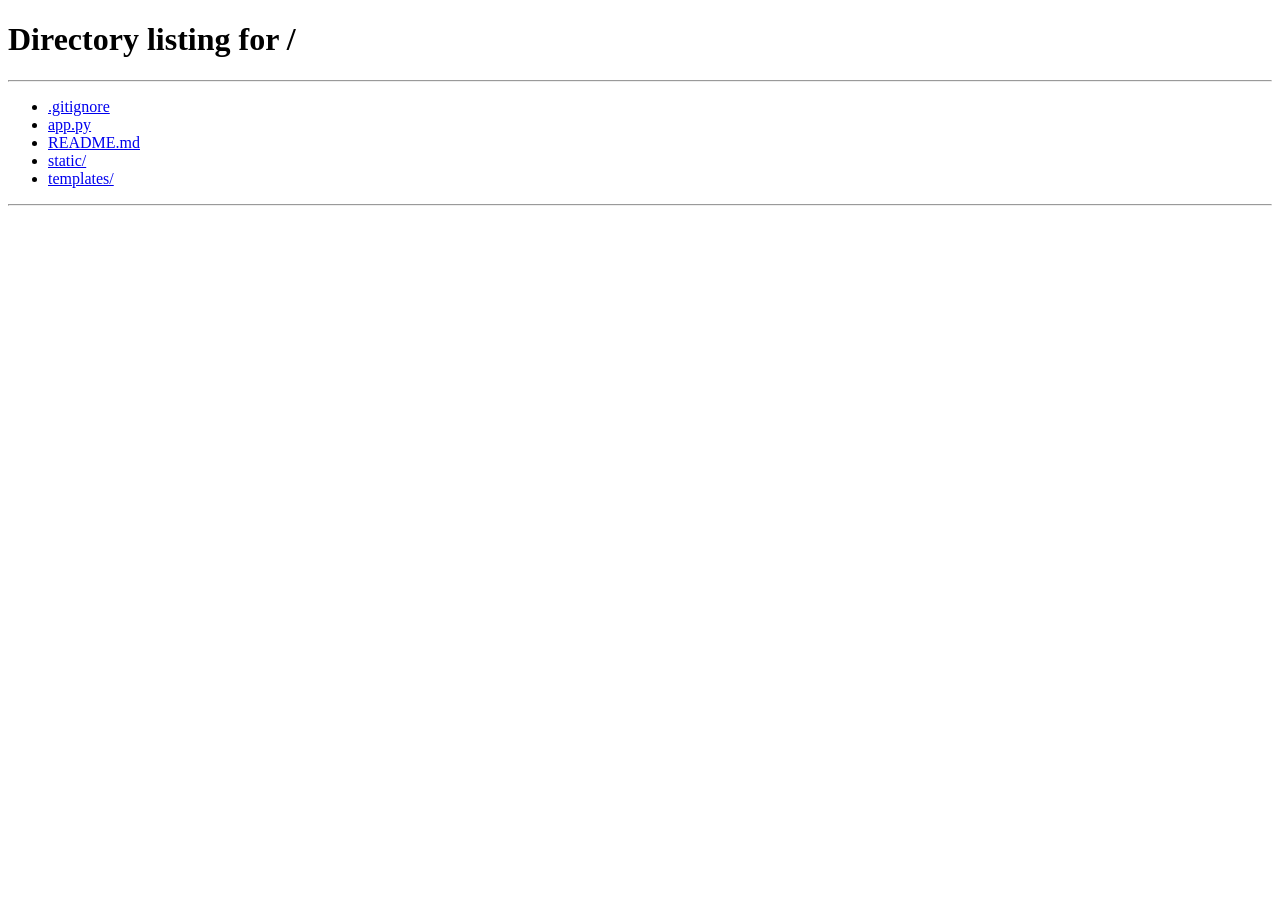
<file: templates/admin.html>
<!doctype html>
<html lang="zh-CN">
  <head>
    <meta charset="UTF-8" />
    <meta name="viewport" content="width=device-width, initial-scale=1.0" />
    <title>后台管理 | 会议室系统</title>
    <link
      href="https://cdn.jsdelivr.net/npm/bootstrap@5.3.0/dist/css/bootstrap.min.css"
      rel="stylesheet"
    />
    <link
      rel="stylesheet"
      href="https://cdn.jsdelivr.net/npm/bootstrap-icons@1.11.3/font/bootstrap-icons.css"
    />
    <style>
      body {
        background: url("/static/001.jpg") center/cover no-repeat fixed, linear-gradient(135deg, #e0c3fc 0%, #8ec5fc 100%);
        padding: 30px;
        font-family: "Inter", "Segoe UI", Tahoma, Geneva, Verdana, sans-serif;
        min-height: 100vh;
      }
      .card {
        border-radius: 15px;
        border: 1px solid rgba(255, 255, 255, 0.4) !important;
        background: rgba(255, 255, 255, 0.85) !important;
        backdrop-filter: blur(15px);
        -webkit-backdrop-filter: blur(15px);
        box-shadow: 0 8px 32px rgba(0, 0, 0, 0.1);
      }
      .card-header {
        background: transparent !important;
        border-bottom: 1px solid rgba(0, 0, 0, 0.05);
      }
      .table {
        background: transparent;
      }
      .table th {
        font-weight: 600;
        color: #4a5568;
        border-bottom-width: 1px;
      }
      .table tr {
        border-color: rgba(0, 0, 0, 0.05);
      }
      .btn-glass {
        background: rgba(255, 255, 255, 0.6);
        border: 1px solid rgba(255, 255, 255, 0.8);
        border-radius: 8px;
        transition: all 0.3s;
      }
      .btn-glass:hover {
        background: white;
        box-shadow: 0 4px 12px rgba(0,0,0,0.05);
      }
      .modal-content {
        border-radius: 16px;
        border: 1px solid rgba(255, 255, 255, 0.5);
        background: rgba(255, 255, 255, 0.95);
        backdrop-filter: blur(20px);
      }

      /* 手机端响应式排版 */
      @media (max-width: 768px) {
        body {
          padding: 10px;
        }
        .container {
          padding-left: 5px;
          padding-right: 5px;
        }
        .d-flex.justify-content-between.align-items-center.mb-4 {
          flex-direction: column;
          align-items: flex-start !important;
          gap: 15px;
        }
        .d-flex.justify-content-between.align-items-center.mb-4 > div {
          width: 100%;
          display: flex;
          justify-content: space-between;
        }
        h2.m-0 {
          font-size: 1.3rem;
        }
        .card-body {
          padding: 10px 5px;
        }
        /* 表格中的超长文本强制换行或者不压缩 */
        .table-responsive {
          margin-bottom: 0;
          border-radius: 8px;
        }
        .nav-pills {
          flex-direction: row;
          flex-wrap: nowrap;
          overflow-x: auto;
          overflow-y: hidden;
          white-space: nowrap;
          padding-bottom: 5px;
        }
        .nav-pills .nav-item {
          flex: 0 0 auto;
        }
        .card-header.d-flex.justify-content-between.align-items-center {
          flex-direction: column;
          align-items: flex-start !important;
          gap: 10px;
        }
      }
    </style>
  </head>
  <body>
    <div class="container">
      <div class="d-flex justify-content-between align-items-center mb-4">
        <h2 class="m-0"><i class="bi bi-shield-lock-fill text-primary"></i> 会议室后台管理系统</h2>
        <div>
            <button class="btn btn-outline-secondary me-2" onclick="window.location.href='/'">
        </div>
      </div>

      <div class="card">
        <div class="card-header d-flex justify-content-between align-items-center py-3">
          <h5 class="m-0">会议室资源列表</h5>
          <button class="btn btn-primary" onclick="openRoomModal()">
            <i class="bi bi-plus-lg"></i> 新增会议室
          </button>
        </div>
        <div class="card-body">
          <div class="table-responsive">
            <table class="table table-hover align-middle">
              <thead class="table-light">
                <tr>
                  <th width="10%">ID</th>
                  <th width="25%">会议室名称</th>
                  <th width="15%">可容纳人数</th>
                  <th width="35%">设备设施</th>
                  <th width="15%" class="text-end">操作</th>
                </tr>
              </thead>
              <tbody id="roomTableBody">
                <tr>
                  <td colspan="5" class="text-center text-muted py-4">载入中...</td>
                </tr>
              </tbody>
            </table>
          </div>
        </div>
      </div>

      <div class="card mt-4">
        <div class="card-header d-flex justify-content-between align-items-center py-3">
          <h5 class="m-0">全量预约记录管理</h5>
          <div>
            <button class="btn btn-primary me-2" onclick="openReservationModal()">
              <i class="bi bi-calendar-plus"></i> 新增排期
            </button>
            <button class="btn btn-danger" onclick="batchDeleteReservations()">
              <i class="bi bi-trash"></i> 批量删除已选
            </button>
          </div>
        </div>
        <div class="card-body">
          <div class="table-responsive">
            <table class="table table-hover align-middle">
              <thead class="table-light">
                <tr>
                  <th width="5%"><input class="form-check-input" type="checkbox" id="selectAllRes" onclick="toggleSelectAll()"></th>
                  <th width="15%">预约人</th>
                  <th width="20%">预约时间</th>
                  <th width="15%">会议室</th>
                  <th width="35%">主题</th>
                  <th width="10%" class="text-end">操作</th>
                </tr>
              </thead>
              <tbody id="reservationTableBody">
                <tr>
                  <td colspan="6" class="text-center text-muted py-4">载入中...</td>
                </tr>
              </tbody>
            </table>
          </div>
        </div>
      </div>
      <div class="card mt-4">
        <div class="card-header d-flex justify-content-between align-items-center py-3">
          <h5 class="m-0">用户账号管理</h5>
        </div>
        <div class="card-body">
          <div class="table-responsive">
            <table class="table table-hover align-middle">
              <thead class="table-light">
                <tr>
                  <th width="20%">用户ID</th>
                  <th width="40%">账号名称</th>
                  <th width="40%" class="text-end">操作</th>
                </tr>
              </thead>
              <tbody id="userTableBody">
                <tr>
                  <td colspan="3" class="text-center text-muted py-4">载入中...</td>
                </tr>
              </tbody>
            </table>
          </div>
        </div>
      </div>
    </div>

    <!-- Room Modal -->
    <div class="modal fade" id="roomModal" tabindex="-1">
      <div class="modal-dialog modal-dialog-centered">
        <div class="modal-content shadow-lg">
          <div class="modal-header border-bottom-0">
            <h5 class="modal-title" id="roomModalTitle"><i class="bi bi-sliders"></i> 会议室参数</h5>
            <button type="button" class="btn-close" data-bs-dismiss="modal"></button>
          </div>
          <div class="modal-body py-1">
            <input type="hidden" id="roomIdInput" />
            <div class="mb-3">
              <label class="form-label text-muted small fw-bold mb-1">会议室名称 *</label>
              <input type="text" class="form-control btn-glass" id="roomNameInput" placeholder="如：会议室A" />
            </div>
            <div class="mb-3">
              <label class="form-label text-muted small fw-bold mb-1">容纳人数</label>
              <input type="number" class="form-control btn-glass" id="roomCapacityInput" placeholder="如：10" value="10" />
            </div>
            <div class="mb-3">
              <label class="form-label text-muted small fw-bold mb-1">配备设施</label>
              <input type="text" class="form-control btn-glass" id="roomEquipmentInput" placeholder="如：白板、投影仪、视频会议" />
            </div>
          </div>
          <div class="modal-footer border-top-0 pt-0 mt-3">
            <button type="button" class="btn btn-light btn-glass" data-bs-dismiss="modal">取消</button>
            <button type="button" class="btn btn-primary shadow-sm" onclick="saveRoom()">保存</button>
          </div>
        </div>
      </div>
    </div>

    <!-- Reservation Modal -->
    <div class="modal fade" id="resModal" tabindex="-1">
      <div class="modal-dialog modal-dialog-centered">
        <div class="modal-content shadow-lg">
          <div class="modal-header border-bottom-0">
            <h5 class="modal-title"><i class="bi bi-calendar-plus"></i> 新增系统排期</h5>
            <button type="button" class="btn-close" data-bs-dismiss="modal"></button>
          </div>
          <div class="modal-body py-1">
            <div class="mb-3">
              <label class="form-label text-muted small fw-bold mb-1">选择会议室 *</label>
              <select class="form-select btn-glass" id="resRoomSelect"></select>
            </div>
            <div class="row">
              <div class="col-md-6 mb-3">
                <label class="form-label text-muted small fw-bold mb-1">预约人账号 *</label>
                <input type="text" class="form-control btn-glass" id="resUserInput" placeholder="如：admin" />
              </div>
              <div class="col-md-6 mb-3">
                <label class="form-label text-muted small fw-bold mb-1">会议主题</label>
                <input type="text" class="form-control btn-glass" id="resTopicInput" placeholder="如：产品评审会" />
              </div>
            </div>
            <div class="row">
              <div class="col-md-6 mb-3">
                <label class="form-label text-muted small fw-bold mb-1">开始时间 *</label>
                <input type="datetime-local" class="form-control btn-glass" id="resStartInput" />
              </div>
              <div class="col-md-6 mb-3">
                <label class="form-label text-muted small fw-bold mb-1">结束时间 *</label>
                <input type="datetime-local" class="form-control btn-glass" id="resEndInput" />
              </div>
            </div>
          </div>
          <div class="modal-footer border-top-0 pt-0 mt-3">
            <button type="button" class="btn btn-light btn-glass" data-bs-dismiss="modal">取消</button>
            <button type="button" class="btn btn-primary shadow-sm" onclick="saveReservation()">提交排期</button>
          </div>
        </div>
      </div>
    </div>

    <script src="https://cdn.jsdelivr.net/npm/bootstrap@5.3.0/dist/js/bootstrap.bundle.min.js"></script>
    <script>
      let roomModal;
      let resModal;
      let allRoomsData = [];
      const token = sessionStorage.getItem("meeting_auth_token");

      document.addEventListener("DOMContentLoaded", () => {
        if (!token) {
          alert("登录凭证已失效，请重新登录");
          window.location.href = "/";
          return;
        }
        roomModal = new bootstrap.Modal(document.getElementById("roomModal"));
        resModal = new bootstrap.Modal(document.getElementById("resModal"));
        loadRooms();
        loadReservations();
        loadUsers();
      });

      async function apiCall(method, bodyData = null) {
        const options = {
          method: method,
          headers: {
            "Content-Type": "application/json",
            Authorization: "Bearer " + token,
          },
        };
        if (bodyData) options.body = JSON.stringify(bodyData);
        const res = await fetch("/api/admin/rooms", options);
        if (res.status === 401) {
          alert("无权限或登录过期");
          window.location.href = "/";
          return null;
        }
        return await res.json();
      }

      async function loadRooms() {
        const data = await apiCall("GET");
        if (!data || !data.success) return;

        allRoomsData = data.rooms;

        const tbody = document.getElementById("roomTableBody");
        tbody.innerHTML = "";
        if (data.rooms.length === 0) {
          tbody.innerHTML =
            '<tr><td colspan="5" class="text-center text-muted">暂无数据，请新增</td></tr>';
          return;
        }

        data.rooms.forEach((r) => {
          const tr = document.createElement("tr");
          tr.innerHTML = `
        <td><span class="badge bg-secondary"># ${r.id}</span></td>
        <td class="fw-bold">${r.name}</td>
        <td><i class="bi bi-people text-muted"></i> ${r.capacity} 人</td>
        <td class="text-truncate" style="max-width:200px;">${r.equipment || "-"}</td>
        <td class="text-end">
          <button class="btn btn-sm btn-outline-primary me-1" onclick='editRoom(${JSON.stringify(r)})'><i class="bi bi-pencil-square"></i></button>
          <button class="btn btn-sm btn-outline-danger" onclick='deleteRoom(${r.id})'><i class="bi bi-trash"></i></button>
        </td>
      `;
          tbody.appendChild(tr);
        });
      }

      function openRoomModal() {
        document.getElementById("roomModalTitle").innerHTML = '<i class="bi bi-sliders"></i> 新增会议室';
        document.getElementById("roomIdInput").value = "";
        document.getElementById("roomNameInput").value = "";
        document.getElementById("roomCapacityInput").value = "10";
        document.getElementById("roomEquipmentInput").value = "";
        roomModal.show();
      }

      function openReservationModal() {
        // Populate room options
        const select = document.getElementById("resRoomSelect");
        select.innerHTML = '<option value="">--请选择会议室--</option>';
        allRoomsData.forEach(room => {
          const option = document.createElement("option");
          option.value = room.id;
          option.textContent = `${room.name} (容纳${room.capacity}人)`;
          select.appendChild(option);
        });

        document.getElementById("resUserInput").value = "admin";
        document.getElementById("resTopicInput").value = "系统排期分配";

        const now = new Date();
        const start = new Date(now.getTime() - now.getTimezoneOffset() * 60000);
        const end = new Date(start.getTime() + 60 * 60 * 1000);

        document.getElementById("resStartInput").value = start.toISOString().slice(0, 16);
        document.getElementById("resEndInput").value = end.toISOString().slice(0, 16);

        resModal.show();
      }

      async function saveReservation() {
        const roomId = document.getElementById("resRoomSelect").value;
        const userName = document.getElementById("resUserInput").value.trim();
        const topic = document.getElementById("resTopicInput").value.trim();
        const startStr = document.getElementById("resStartInput").value;
        const endStr = document.getElementById("resEndInput").value;

        if (!roomId || !userName || !startStr || !endStr) {
          return alert("带有 * 号的项为必填项！");
        }
        if (startStr >= endStr) {
          return alert("结束时间必须晚于开始时间！");
        }

        const payload = {
          room_id: roomId,
          user_name: userName,
          meeting_topic: topic,
          start_time: startStr,
          end_time: endStr
        };

        const res = await apiCallReservations("POST", payload);
        if (res && res.success) {
          resModal.hide();
          loadReservations();
          alert("新增排期成功！");
        } else {
          alert(res?.msg || "操作失败");
        }
      }

      function editRoom(room) {
        document.getElementById("roomModalTitle").innerHTML = '<i class="bi bi-sliders"></i> 编辑会议室';
        document.getElementById("roomIdInput").value = room.id;
        document.getElementById("roomNameInput").value = room.name;
        document.getElementById("roomCapacityInput").value = room.capacity;
        document.getElementById("roomEquipmentInput").value = room.equipment;
        roomModal.show();
      }

      async function saveRoom() {
        const id = document.getElementById("roomIdInput").value;
        const name = document.getElementById("roomNameInput").value.trim();
        if (!name) return alert("名称不能为空");

        const payload = {
          name,
          capacity: parseInt(document.getElementById("roomCapacityInput").value) || 0,
          equipment: document.getElementById("roomEquipmentInput").value.trim(),
        };

        let res;
        if (id) {
          payload.id = id;
          res = await apiCall("PUT", payload);
        } else {
          res = await apiCall("POST", payload);
        }

        if (res && res.success) {
          roomModal.hide();
          loadRooms();
        } else {
          alert(res?.msg || "操作失败");
        }
      }

      async function deleteRoom(id) {
        if (!confirm("确定要删除该会议室吗？这将同步删除该会议室下的所有历史预约记录！")) return;
        const res = await apiCall("DELETE", { id });
        if (res && res.success) {
          loadRooms();
          loadReservations();
        }
        else alert(res?.msg || "操作失败");
      }

      async function loadUsers() {
        const options = {
          method: "GET",
          headers: {
            "Content-Type": "application/json",
            Authorization: "Bearer " + token,
          },
        };
        const res = await fetch("/api/admin/users", options);
        if (res.status === 401) return;
        const data = await res.json();
        if (!data || !data.success) return;

        const tbody = document.getElementById("userTableBody");
        tbody.innerHTML = "";
        if (data.users.length === 0) {
          tbody.innerHTML =
            '<tr><td colspan="3" class="text-center text-muted py-4">暂无用户数据</td></tr>';
          return;
        }

        data.users.forEach((u) => {
          const tr = document.createElement("tr");
          tr.innerHTML = `
        <td><span class="badge bg-secondary"># ${u.id}</span></td>
        <td class="fw-bold"><i class="bi bi-person text-muted"></i> ${u.username}</td>
        <td class="text-end">
          ${u.username === 'admin' ? '<span class="text-muted small">系统核心</span>' : `<button class="btn btn-sm btn-outline-danger" onclick='deleteUser(${u.id}, "${u.username}")'><i class="bi bi-trash"></i> 删除</button>`}
        </td>
      `;
          tbody.appendChild(tr);
        });
      }

      async function deleteUser(id, username) {
        if (!confirm(`确定要彻底删除账号 "${username}" 吗？该用户的所有当前和历史预约记录也会全面清除！`)) return;
        const options = {
          method: "DELETE",
          headers: {
            "Content-Type": "application/json",
            Authorization: "Bearer " + token,
          },
          body: JSON.stringify({ id })
        };
        const res = await fetch("/api/admin/users", options);
        const data = await res.json();
        if (data && data.success) {
          alert(data.msg);
          loadUsers();
          loadReservations(); // 用户被删，相关预约也被删了，刷新预约列表
        } else {
          alert(data?.msg || "操作失败");
        }
      }

      async function apiCallReservations(method, bodyData = null) {
        const options = {
          method: method,
          headers: {
            "Content-Type": "application/json",
            Authorization: "Bearer " + token,
          },
        };
        if (bodyData) options.body = JSON.stringify(bodyData);
        const res = await fetch("/api/admin/reservations", options);
        if (res.status === 401) {
          alert("无权限或登录过期");
          window.location.href = "/";
          return null;
        }
        return await res.json();
      }

      async function loadReservations() {
        const data = await apiCallReservations("GET");
        if (!data || !data.success) return;

        const tbody = document.getElementById("reservationTableBody");
        tbody.innerHTML = "";
        if (!data.reservations || data.reservations.length === 0) {
          tbody.innerHTML =
            '<tr><td colspan="6" class="text-center text-muted py-4">暂无预约记录</td></tr>';
          return;
        }

        data.reservations.forEach((r) => {
          const tr = document.createElement("tr");
          tr.innerHTML = `
            <td><input class="form-check-input res-checkbox" type="checkbox" value="${r.id}"></td>
            <td class="fw-bold"><i class="bi bi-person-circle text-muted"></i> ${r.user_name}</td>
            <td style="font-size: 0.9em;">
              <div><span class="text-primary">起</span> ${r.start_time.replace(' ', '&nbsp;')}</div>
              <div><span class="text-danger">止</span> ${r.end_time.replace(' ', '&nbsp;')}</div>
            </td>
            <td><span class="badge bg-info text-dark">${r.room_name || "未知会议室"}</span></td>
            <td class="text-truncate" style="max-width:250px;">${r.meeting_topic || "无"}</td>
            <td class="text-end">
              <button class="btn btn-sm btn-outline-danger" onclick='deleteReservation(${r.id})'><i class="bi bi-trash"></i></button>
            </td>
          `;
          tbody.appendChild(tr);
        });
        document.getElementById('selectAllRes').checked = false;
      }

      function toggleSelectAll() {
        const checkboxes = document.querySelectorAll('.res-checkbox');
        const selectAll = document.getElementById('selectAllRes').checked;
        checkboxes.forEach(cb => cb.checked = selectAll);
      }

      async function deleteReservation(id) {
        if (!confirm("确定要删除这条预约记录吗？")) return;
        const res = await apiCallReservations("DELETE", { ids: [id] });
        if (res && res.success) loadReservations();
        else alert(res?.msg || "删除失败");
      }

      async function batchDeleteReservations() {
        const checkboxes = document.querySelectorAll('.res-checkbox:checked');
        const ids = Array.from(checkboxes).map(cb => parseInt(cb.value));

        if (ids.length === 0) {
          return alert("请至少选中一条要删除的预约记录！");
        }

        if (!confirm(`确定要批量删除这 ${ids.length} 条预约记录吗？此操作不可恢复。`)) return;

        const res = await apiCallReservations("DELETE", { ids: ids });
        if (res && res.success) {
          alert(res.msg || "删除成功");
          loadReservations();
        } else {
          alert(res?.msg || "批量删除失败");
        }
      }
    </script>
  </body>
</html>
</file>
